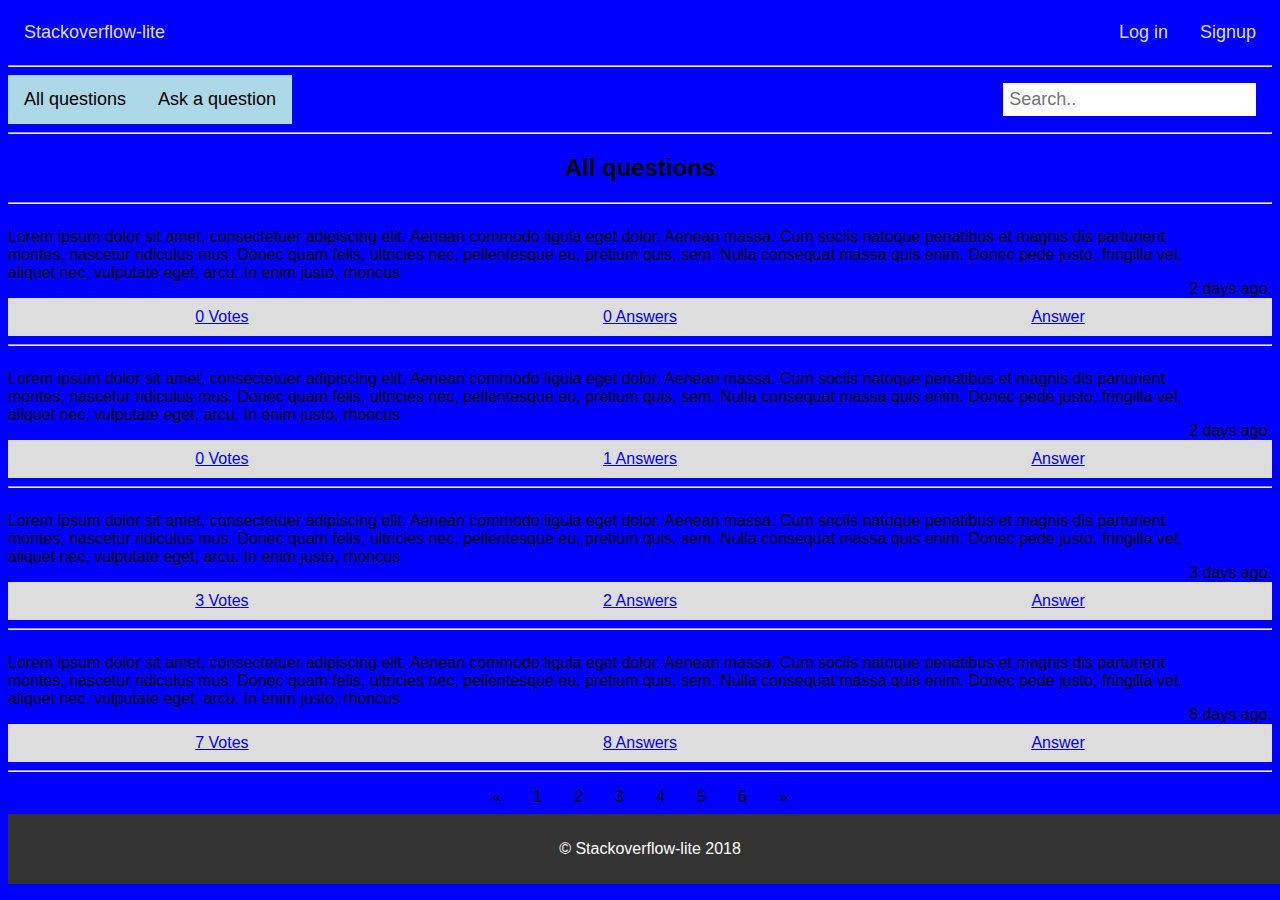
<file: index.html>
<!DOCTYPE html>
<html lang="en">
<head>
    <meta charset="UTF-8">
    <meta name="viewport" content="width=device-width, initial-scale=1.0">
    <meta http-equiv="X-UA-Compatible" content="ie=edge">
    <title>index</title>
    <link rel="stylesheet" href="styles.css">
</head>
<body>
    <div class="header">
        <a href="#logo">Stackoverflow-lite</a>
        <div class="header-right">
            <a href="#login.html">Log in</a>
            <a href="#signup.html">Signup</a>
        </div>
    </div>
    <hr>
    <div class="navbar">
        <a class="active" href="#index.html">All questions</a>
        <a href="#askaquestion">Ask a question</a>
        <div class="search-container">
            <form id="search" action="">
                <input type="text" placeholder="Search.." name="search">
            </form>
        </div>
    </div>
    <hr>
    <div class="allquestions">
        <h2>All questions</h2>
        <hr>
        <div class="question">
            <p>Lorem ipsum dolor sit amet, consectetuer adipiscing elit. Aenean commodo ligula eget dolor. Aenean massa. Cum sociis natoque penatibus et magnis dis parturient montes, nascetur ridiculus mus. Donec quam felis, ultricies nec, pellentesque eu, pretium quis, sem. Nulla consequat massa quis enim. Donec pede justo, fringilla vel, aliquet nec, vulputate eget, arcu. In enim justo, rhoncus</p>
            <div class="time">2 days ago.</div>
        </div>
        <div class="questionactions">
            <div class="vote">
                <a href="#vote">0 Votes</a>
            </div>
            <div class="answers">
                <a href="#answers.html">0 Answers</a>
            </div>
            <div class="answer">
                <a href="#answer.html">Answer</a>
            </div>
        </div>
        <hr>
        <div class="question">
            <p>Lorem ipsum dolor sit amet, consectetuer adipiscing elit. Aenean commodo ligula eget dolor. Aenean massa. Cum sociis natoque penatibus et magnis dis parturient montes, nascetur ridiculus mus. Donec quam felis, ultricies nec, pellentesque eu, pretium quis, sem. Nulla consequat massa quis enim. Donec pede justo, fringilla vel, aliquet nec, vulputate eget, arcu. In enim justo, rhoncus</p>
            <div class="time">2 days ago.</div>
        </div>
        <div class="questionactions">
            <div class="vote">
                <a href="#vote">0 Votes</a>
            </div>
            <div class="answers">
                <a href="#answers.html">1 Answers</a>
            </div>
            <div class="answer">
                <a href="#answer.html">Answer</a>
            </div>
        </div>
        <hr>
        <div class="question">
            <p>Lorem ipsum dolor sit amet, consectetuer adipiscing elit. Aenean commodo ligula eget dolor. Aenean massa. Cum sociis natoque penatibus et magnis dis parturient montes, nascetur ridiculus mus. Donec quam felis, ultricies nec, pellentesque eu, pretium quis, sem. Nulla consequat massa quis enim. Donec pede justo, fringilla vel, aliquet nec, vulputate eget, arcu. In enim justo, rhoncus</p>
            <div class="time">3 days ago.</div>
        </div>
        <div class="questionactions">
            <div class="vote">
                <a href="#vote">3 Votes</a>
            </div>
            <div class="answers">
                <a href="#answers.html">2 Answers</a>
            </div>
            <div class="answer">
                <a href="#answer.html">Answer</a>
            </div>
        </div>
        <hr>
        <div class="question">
            <p>Lorem ipsum dolor sit amet, consectetuer adipiscing elit. Aenean commodo ligula eget dolor. Aenean massa. Cum sociis natoque penatibus et magnis dis parturient montes, nascetur ridiculus mus. Donec quam felis, ultricies nec, pellentesque eu, pretium quis, sem. Nulla consequat massa quis enim. Donec pede justo, fringilla vel, aliquet nec, vulputate eget, arcu. In enim justo, rhoncus</p>
            <div class="time">6 days ago.</div>
        </div>
        <div class="questionactions">
            <div class="vote">
                <a href="#vote">7 Votes</a>
            </div>
            <div class="answers">
                <a href="#answers.html">8 Answers</a>
            </div>
            <div class="answer">
                <a href="#answer.html">Answer</a>
            </div>
        </div>
        <hr>
    </div>
    <div class="pagination">
        <a href="#">&laquo;</a>
        <a href="#">1</a>
        <a href="#" class="active">2</a>
        <a href="#">3</a>
        <a href="#">4</a>
        <a href="#">5</a>
        <a href="#">6</a>
        <a href="#">&raquo;</a>
    </div>
    <div class="footer">
        <p>&copy Stackoverflow-lite 2018</p>
    </div>
</body>
</html>
</file>
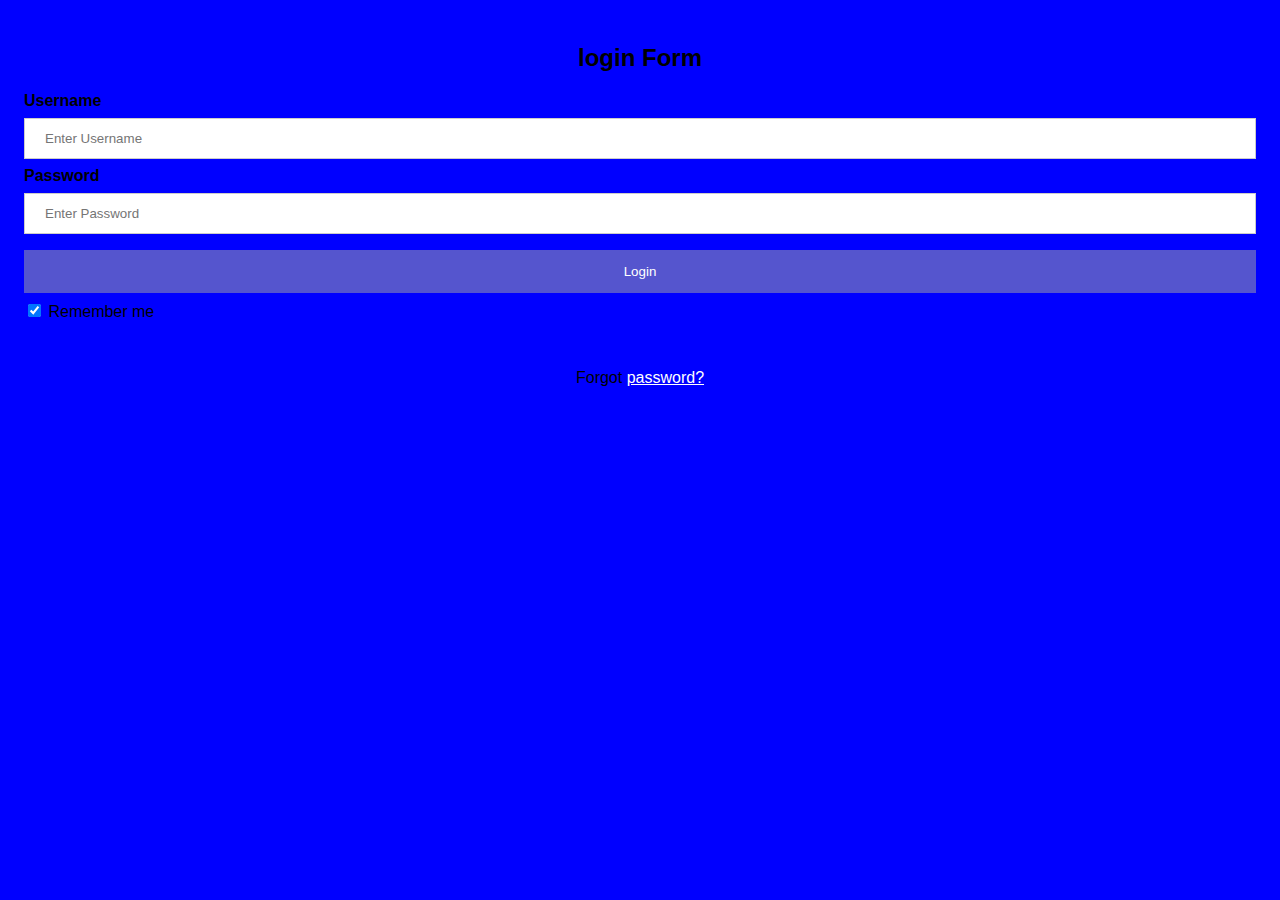
<file: login.html>
<!DOCTYPE html>
<html lang="en">
<head>
    <meta charset="UTF-8">
    <meta name="viewport" content="width=device-width, initial-scale=1.0">
    <meta http-equiv="X-UA-Compatible" content="ie=edge">
    <title>Login</title>
    <link rel="stylesheet" href="styles.css">
</head>
<body>
    <form class="loginform" action="">
        <div class="container">
            <h2>login Form</h2>
            <label for="uname"><b>Username</b></label>
            <input type="text" placeholder="Enter Username" name="uname" required>
        
            <label for="psw"><b>Password</b></label>
            <input type="password" placeholder="Enter Password" name="psw" required>
                
            <button type="submit">Login</button>
            <label>
            <input type="checkbox" checked="checked" name="remember"> Remember me
            </label>
        </div>
        
        <div class="container">
            <p class="psw">Forgot <a href="#">password?</a></p>
        </div>
</body>
</html>
</file>
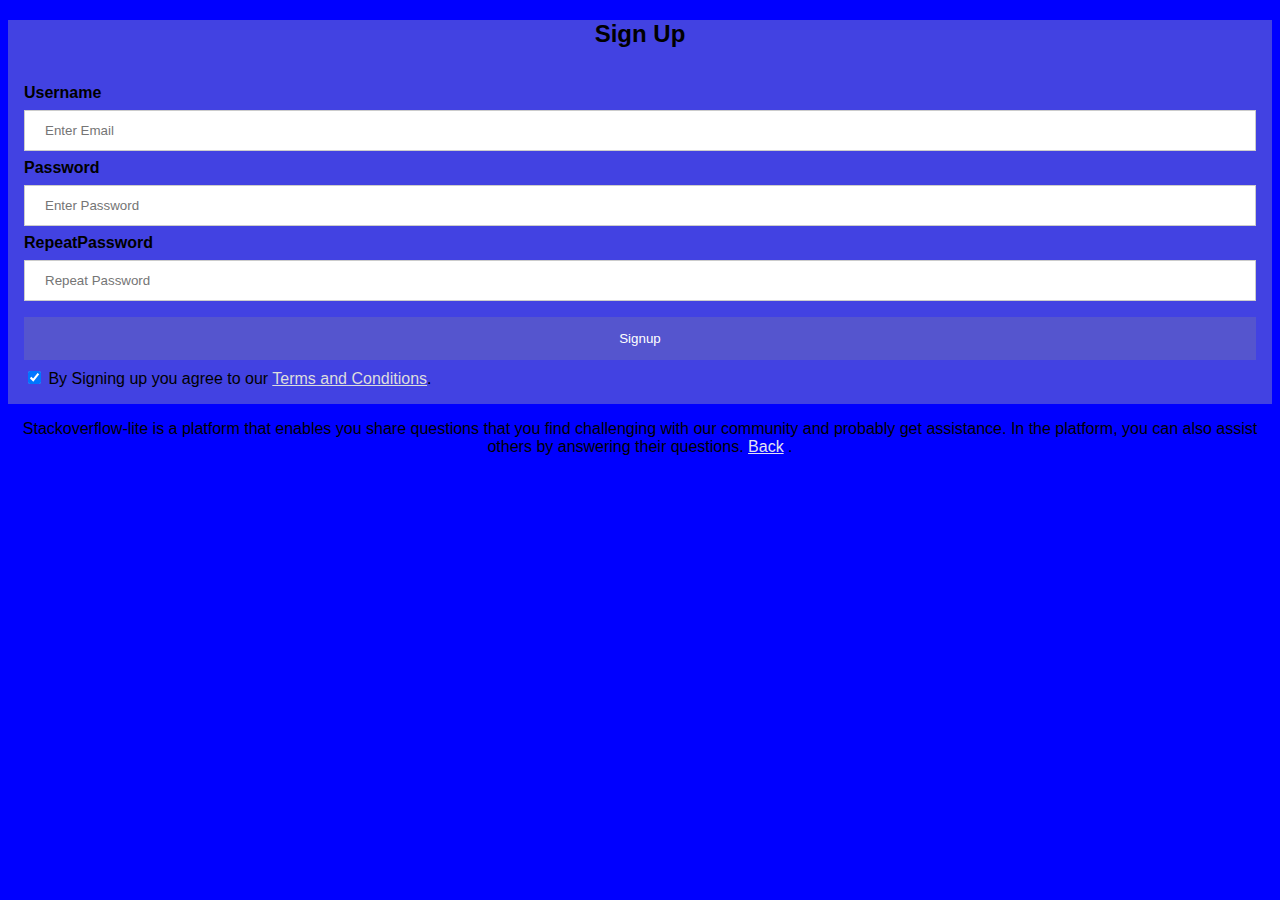
<file: signup.html>
<!DOCTYPE html>
<html lang="en">
<head>
    <meta charset="UTF-8">
    <meta name="viewport" content="width=device-width, initial-scale=1.0">
    <meta http-equiv="X-UA-Compatible" content="ie=edge">
    <title>Signup</title>
    <link rel="stylesheet" href="styles.css">
</head>
<body>
    <form class="signin" action="">
        <h2>Sign Up</h2>
        <div class="container">
            <label for="uname"><b>Username</b></label>
            <input type="text" placeholder="Enter Email" name="uname" required>
    
            <label for="psw"><b>Password</b></label>
            <input type="password" placeholder="Enter Password" name="psw" required>

            <label for="repeatpsw"><b>RepeatPassword</b></label>
            <input type="password" placeholder="Repeat Password" name="psw" required>
                
            <button type="submit">Signup</button>
            <label>
                <input type="checkbox" checked="checked" name="remember"> By Signing up you agree to our <a href="#">Terms and Conditions</a>.
            </label>
        </div>
    </form>
    <div class="description">
        <p>
            Stackoverflow-lite is a platform that enables you share questions that you find challenging with our community and probably get assistance. In the platform, you can also assist others by answering their questions.
            <a href="#index.html">Back</a> .
        </p>
        
    </div>
</body>
</html>
</file>
<file: styles.css>
body {
    font-family:sans-serif;
    background-color: blue;
}
.signin, .login form {
    /* border: 3px solid #f1f1f1; */
    background: rgb(66, 66, 226);
}
.signin h2 {
    text-align: center;
}

input[type=text], input[type=password] {
  width: 100%;
  padding: 12px 20px;
  margin: 8px 0;
  display: inline-block;
  border: 1px solid #ccc;
  box-sizing: border-box;
}

button {
  background-color: rgb(85, 85, 206);
  color: white;
  padding: 14px 20px;
  margin: 8px 0;
  border: none;
  cursor: pointer;
  width: 100%;
}

button:hover {
  opacity: 0.8;
}

.container {
  padding: 16px;
}
.signin a {
  color: #ddd;
}
.description p {
    text-align: center;
}
.description a {
    color: rgb(227, 227, 240);
}
.loginform h2 {
  text-align: center;
}
.psw {
  text-align: center;
}
.psw a {
  color: white;
}
.header {
  overflow: hidden;
}
.header a {
  float: left;
  color: #ddd;
  text-align: center;
  padding: 14px 16px;
  text-decoration: none;
  font-size: 18px;
}
.header-right {
  float: right;
}
.navbar {
  overflow: hidden;
}
.navbar a {
  float: left;
  background: lightblue;
  display: block;
  color: black;
  text-align: center;
  padding: 14px 16px;
  text-decoration: none;
  font-size: 18px;
}
.navbar a:hover {
  background-color: #ddd;
}
.navbar a:active {
  background-color: rgb(63, 60, 218);
}
#search input[type=text] {
  float: right;
  padding: 6px;
  margin-top: 8px;
  margin-right: 16px;
  border: none;
  font-size: 18px;
  width: 20%;
}
.allquestions h2 {
  text-align: center;
}
.question {
  display: flex;
  flex-wrap: wrap;
}
.question p {
  flex: 2;
}
.time {
  justify-content: baseline;
  align-content: flex-end;

}
.questionactions {
  background: #ddd;
  padding: 10px;
  display: -webkit-box;
  display: -ms-flexbox;
  display: flex;
  -ms-flex-pack: distribute;
      justify-content: space-around;
  -ms-flex-wrap: wrap;
      flex-wrap: wrap;
}
.pagination {
  display: inline-block;
  display: flex;
  justify-content: center;
  flex-wrap: wrap;
}
.pagination a {
  color: black;
  padding: 8px 16px;
  text-decoration: none
}
.pagination a:active {
  background-color: lightblue;
  color: white;
  border-radius: 5px; 
}
.pagination a:hover:not(.active) {
  background-color: #ddd;
  border-radius: 5px;
}
.footer {
  position: bottom;
  padding: 10px;
  left: 0;
  bottom: 0;
  width: 100%;
  background-color: #333;
  color: white;
  text-align: center;
}

@media screen and (max-width: 600px) {
  .header, .header-right, .navbar a, #search input[type=text] {
    float: none;
    display: block;
    text-align: left;
    width: 100%;
    margin: 0;
    padding: 14px;
  }
  #search input[type=text] {
    border: 1px solid #ccc;
  }
}
/* Change styles for span and cancel button on extra small screens */
@media screen and (max-width: 300px) {
  span.psw {
     display: block;
     float: none;
  }
}
</file>
